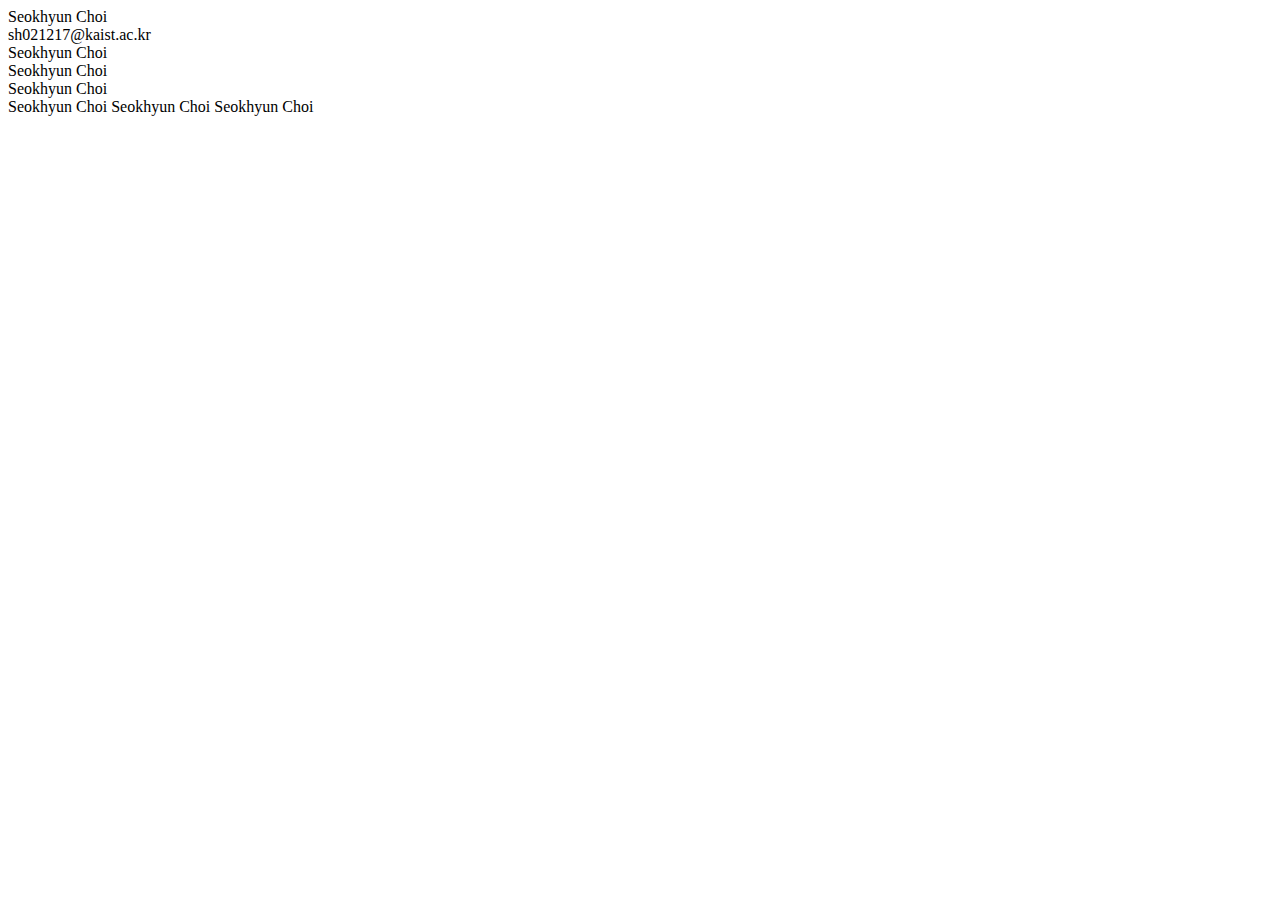
<file: html.css.html>
<!DOCTYPE html>
<html lang="en">
<head>
    <meta charset="UTF-8">
    <meta http-equiv="X-UA-Compatible" content="IE=edge">
    <meta name="viewport" content="width=device-width, initial-scale=1.0">
    <title>Seokhyun Choi</title>
    <style>
        body {color: #000;}
    </style>
</head>
<body>
    Seokhyun Choi <br/>
    sh021217@kaist.ac.kr
    <div>Seokhyun Choi</div>
    <div>Seokhyun Choi</div>
    <div>Seokhyun Choi</div>
    <span>Seokhyun Choi</span>
    <span>Seokhyun Choi</span>
    <span>Seokhyun Choi</span>
</body>
</html>
</file>
